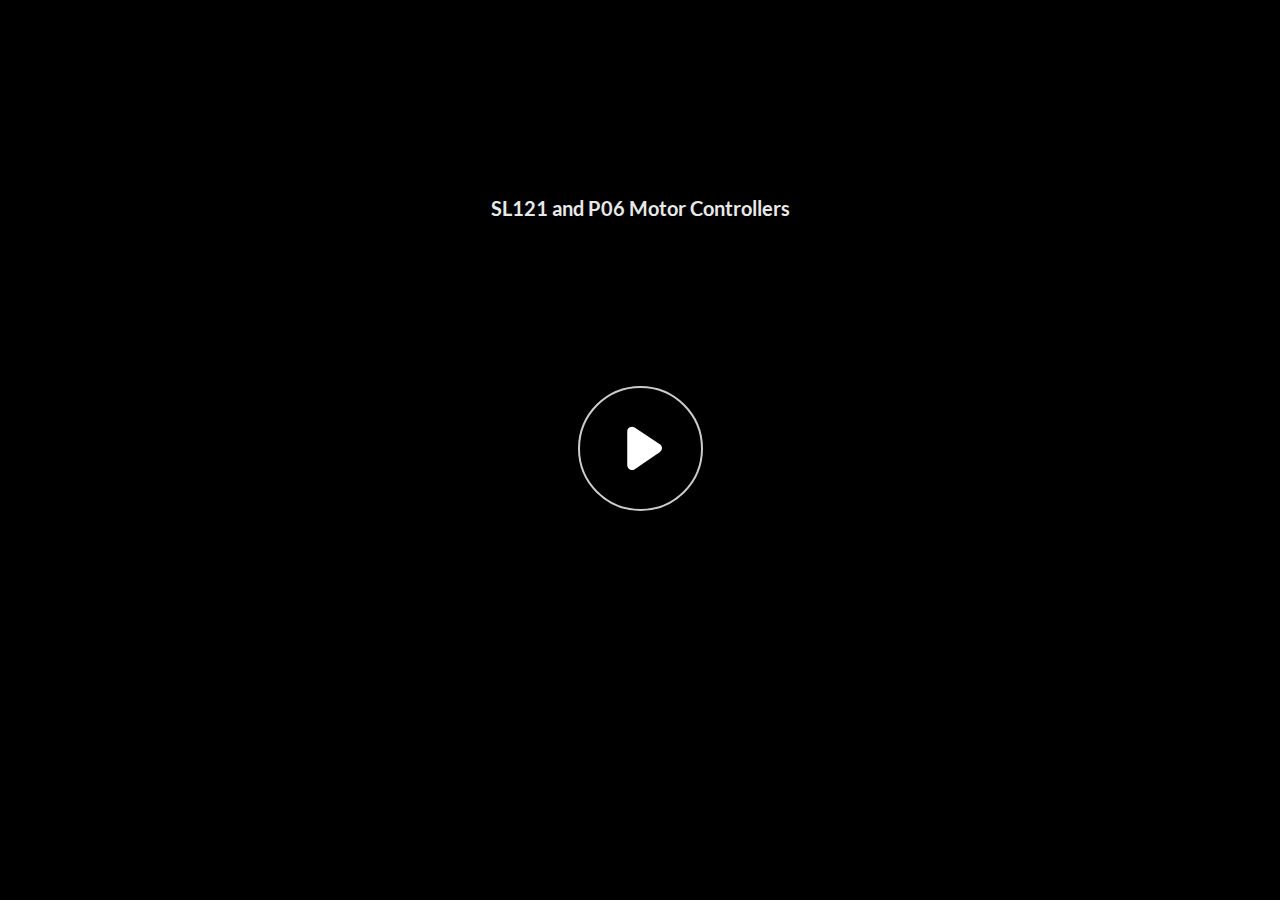
<file: index.html>
﻿<!doctype html>
<html lang="en-US">
<head>
  <meta charset="utf-8">
  <!-- Created using Storyline 360 - http://www.articulate.com  -->
  <!-- version: 3.71.29339.0 -->
  <title>SL121 and P06 Motor Controllers</title>
  <meta http-equiv="x-ua-compatible" content="IE=edge"/>
  <meta name="viewport" content="width=device-width,initial-scale=1,user-scalable=no,shrink-to-fit=no,minimal-ui"/>
  <meta name="apple-mobile-web-app-capable" content="yes"/>
  <style>
    html, body { height: 100%; padding: 0; margin: 0 }
    #app { height: 100%; width: 100%; }
  </style>

  <script>
    window.DS = {};
    window.globals = {
      DATA_PATH_BASE: '',
      HAS_FRAME: true,
      HAS_SLIDE: true,

      lmsPresent: false,
      tinCanPresent: false,
      cmi5Present: false,
      aoSupport: false,
      scale: 'noscale',
      captureRc: false,
      browserSize: 'optimal',
      bgColor: '#263349',
      features: 'AccessibleVideo,ConnectionMessages,FullScreenToggle,InsertSvgPicture,LayerPresentAsDialog,MultipleQuizTracking,UpdatedScrollingPanels,UpdatedThemeEditor',
      themeName: 'unified',
      preloaderColor: '#FFFFFF',
      suppressAnalytics: false,
      productChannel: 'stable',
      publishSource: 'storyline',
      aid: 'aid|146c723a-656c-4788-a618-ee8b7fedecc3',
      cid: 'f51d042f-a775-45a1-8a4d-dbdd9aea6f61',
      playerVersion: '3.71.29339.0',
      publishTimestamp: '2023-01-19T21:21:31.2657223Z',
      maxIosVideoElements: 10,
      connectionSettings: { message: 'You%20are%20offline.%20Trying%20to%20reconnect...', useDarkTheme: false },

      
      parseParams: function(qs) {
        if (window.globals.parsedParams != null) {
          return window.globals.parsedParams;
        }
        qs = (qs || window.location.search.substr(1)).split('+').join(' ');
        var params = {},
            tokens,
            re = /[?&]?([^=]+)=([^&]*)/g;

        while (tokens = re.exec(qs)) {
          params[decodeURIComponent(tokens[1]).trim()] =
            decodeURIComponent(tokens[2]).trim();
        }
        window.globals.parsedParams = params;
        return params;
      }

    };
  </script>
  <script>
    var isIe11 = ('ActiveXObject' in window || window.MSBlobBuilder != null)
      && window.msCrypto != null && !window.ActiveXObject;
    if (isIe11) {
      window.globals.unsupportedBrowser = true;
      document.write(atob('[base64]'));
    }
  </script>
  
  <script>window.THREE = { };</script>
  
</head>
<body style="background: #263349" class="cs-HTML theme-unified">
  <!-- 360 -->
  <script>!function(e){var i=/iPhone/i,o=/iPod/i,n=/iPad/i,t=/(?=.*\bAndroid\b)(?=.*\bMobile\b)/i,d=/Android/i,s=/(?=.*\bAndroid\b)(?=.*\bSD4930UR\b)/i,b=/(?=.*\bAndroid\b)(?=.*\b(?:KFOT|KFTT|KFJWI|KFJWA|KFSOWI|KFTHWI|KFTHWA|KFAPWI|KFAPWA|KFARWI|KFASWI|KFSAWI|KFSAWA)\b)/i,r=/IEMobile/i,h=/(?=.*\bWindows\b)(?=.*\bARM\b)/i,a=/BlackBerry/i,l=/BB10/i,p=/Opera Mini/i,f=/(CriOS|Chrome)(?=.*\bMobile\b)/i,u=/(?=.*\bFirefox\b)(?=.*\bMobile\b)/i,c=new RegExp("(?:Nexus 7|BNTV250|Kindle Fire|Silk|GT-P1000)","i"),w=function(e,i){return e.test(i)},A=function(e){var A=e||navigator.userAgent,v=A.split("[FBAN");if(void 0!==v[1]&&(A=v[0]),this.apple={phone:w(i,A),ipod:w(o,A),tablet:!w(i,A)&&w(n,A),device:w(i,A)||w(o,A)||w(n,A)},this.amazon={phone:w(s,A),tablet:!w(s,A)&&w(b,A),device:w(s,A)||w(b,A)},this.android={phone:w(s,A)||w(t,A),tablet:!w(s,A)&&!w(t,A)&&(w(b,A)||w(d,A)),device:w(s,A)||w(b,A)||w(t,A)||w(d,A)},this.windows={phone:w(r,A),tablet:w(h,A),device:w(r,A)||w(h,A)},this.other={blackberry:w(a,A),blackberry10:w(l,A),opera:w(p,A),firefox:w(u,A),chrome:w(f,A),device:w(a,A)||w(l,A)||w(p,A)||w(u,A)||w(f,A)},this.seven_inch=w(c,A),this.any=this.apple.device||this.android.device||this.windows.device||this.other.device||this.seven_inch,this.phone=this.apple.phone||this.android.phone||this.windows.phone,this.tablet=this.apple.tablet||this.android.tablet||this.windows.tablet,"undefined"==typeof window)return this},v=function(){var e=new A;return e.Class=A,e};"undefined"!=typeof module&&module.exports&&"undefined"==typeof window?module.exports=A:"undefined"!=typeof module&&module.exports&&"undefined"!=typeof window?module.exports=v():"function"==typeof define&&define.amd?define("isMobile",[],e.isMobile=v()):e.isMobile=v()}(this);
    window.isMobile.apple.tablet = window.isMobile.apple.tablet ||
      (navigator.platform === 'MacIntel' && navigator.maxTouchPoints > 1);
    window.isMobile.apple.device = window.isMobile.apple.device || window.isMobile.apple.tablet;
    window.isMobile.tablet = window.isMobile.tablet || window.isMobile.apple.tablet;
    window.isMobile.any = window.isMobile.any || window.isMobile.apple.tablet;
  </script>

  <div id="focus-sink" tabindex="-1"></div>

  <div id="preso"></div>
  <script>
    (function() {

      var classTypes = [ 'desktop', 'mobile', 'phone', 'tablet' ];

      var addDeviceClasses = function(prefix, testObj) {
        var curr, i;
        for (i = 0; i < classTypes.length; i++) {
          curr = classTypes[i];
          if (testObj[curr]) {
            document.body.classList.add(prefix + curr);
          }
        }
      };

      var params = window.globals.parseParams(),
          isDevicePreview = params.devicepreview === '1',
          isPhoneOverride = params.deviceType === 'phone' || (isDevicePreview && params.phone == '1'),
          isTabletOverride = (params.deviceType === 'tablet' || isDevicePreview) && !isPhoneOverride,
          isMobileOverride = isPhoneOverride || isTabletOverride;

      var deviceView = {
        desktop: !window.isMobile.any && !isMobileOverride,
        mobile: window.isMobile.any || isMobileOverride,
        phone: isPhoneOverride || (window.isMobile.phone && !isTabletOverride),
        tablet: isTabletOverride || window.isMobile.tablet
      };

      window.globals.deviceView = deviceView;
      window.isMobile.desktop = !window.isMobile.any;
      window.isMobile.mobile = window.isMobile.any;

      addDeviceClasses('view-', deviceView);

    })();
  </script>
  
  <script src='story_content/user.js' type=text/javascript></script>
  <div class="slide-loader"></div>

  <script>
    var doc = document, loader = doc.body.querySelector('.slide-loader'); [ 1, 2, 3 ].forEach(function(n) { var d = doc.createElement('div'); d.style.backgroundColor = window.globals.preloaderColor; d.classList.add('mobile-loader-dot'); d.classList.add('dot' + n); loader.appendChild(d); });
  </script>

  <div class="mobile-load-title-overlay" style="display: none">
    <div class="mobile-load-title">SL121 and P06 Motor Controllers</div>
  </div>

  <div class="mobile-chrome-warning"></div>

  
<style>
  .warn-connection-dialog {
    display: none;
    background: transparent;
    pointer-events: none;
    position: fixed;
    left: 0;
    top: 0;
    width: 100%;
    height: 100%;
    z-index: 999;
  }

  .warn-connection-content {
    border-radius: 4px;
    background: white;
    border: 1px solid #E7E7E7;
    color: #333333;
    box-shadow: 0 2px 4px rgba(0, 0, 0, 0.25);
    transition: all 150ms ease-out;
    position: absolute;
    white-space: nowrap;
  }

  .view-phone.is-landscape .warn-connection-content {
    left: 23px;
    bottom: 23px;
  }

  .view-tablet.is-landscape .warn-connection-content {
    left: 50%;
    top: 20px;
    transform: translateX(-50%);
  }

  .is-portrait .warn-connection-content {
    transform: translate(-50%, calc(-100% - 15px));
  }

  .warn-connection-content p {
    display: inline-block;
    margin: 0 8px 0 0;
    line-height: 33px;
    font-size: 11px;
  }

  .warn-connection-content svg {
    position: relative;
    vertical-align: middle;
    margin: 0 2px 2px 8px;
  }

  .view-desktop .warn-connection-content {
    left: 1.5em;
    bottom: 1.5em;
  }

  .view-desktop .warn-connection-content p {
    font-size: 1.1em;
  }

  .is-offline .warn-connection-dialog {
    display: block;
  }

  .is-offline .cs-panel * {
    pointer-events: none !important;
  }

  .is-offline .cs-panel {
    pointer-events: all !important;
  }

  .is-offline #nav-controls * {
    pointer-events: none !important;
  }

  .is-offline #nav-controls {
    pointer-events: all !important;
  }
</style>

<div class="warn-connection-dialog">
  <div class="warn-connection-content">
    <svg width="17" height="15" viewBox="0 0 17 15" xmlns="http://www.w3.org/2000/svg">
      <path fill="#8F0000" stroke="white" d="M16.07,12.98 L15.88,12.23 L9.51,1.21 C8.97,0.26,7.6,0.26,7.06,1.21 L0.69,12.23 C0.15,13.16,0.81,14.36,1.91,14.36 H14.65 C15.47,14.36,16.05,13.7,16.07,12.98 Z"/>
      <path fill="white" stroke="white" d="M8.58,5.5 C8.35,5.28,8.5,5.35,8.21,5.32 C8.09,5.35,7.97,5.49,7.96,5.67 C7.97,5.79,7.98,5.92,7.98,6.04 L7.98,6.04 C7.99,6.17,8,6.31,8.01,6.43 L8.01,6.44 C8.03,6.92,8.06,7.41,8.09,7.9 L8.09,7.9 C8.12,8.39,8.14,8.88,8.17,9.37 C8.17,9.39,8.18,9.42,8.2,9.44 C8.23,9.46,8.25,9.47,8.28,9.47 C8.31,9.47,8.34,9.46,8.35,9.44 C8.37,9.43,8.38,9.4,8.39,9.35 L8.39,9.34 C8.39,9.24,8.4,9.15,8.4,9.05 L8.4,9.05 C8.41,8.96,8.41,8.86,8.42,8.75 C8.43,8.44,8.45,8.12,8.47,7.81 L8.47,7.81 C8.49,7.49,8.51,7.18,8.53,6.87 C8.55,6.46,8.56,6.05,8.59,5.64 L8.6,5.62 C8.6,5.57,8.59,5.53,8.58,5.5 L8.21,5.32 Z"/>
      <circle fill="white" stroke="white" cx="8.3" cy="11.35" r="0.3"/>
    </svg>
    <p>You are offline. Trying to reconnect...</p>
  </div>
</div>

<script>
  (function() {
    window.DS.connection = {
      warningShown: false,
      assets: {},
      loadingAssetGroup: false,
      retryDelay: 500
    };

    // @TODO this is POC code and can be cleaned up a bit more if we move forward
    // with the feature



    // The `window.globals.features` variable must be set in `webpack.dev.config` when testing locally - it is not enough
    // to have it in the data - but it must be set there as well.
    var useConnectionMessages = window.AbortController != null &&
      window.location.protocol != 'file:' &&
      window.globals.features.indexOf('ConnectionMessages') != -1;

    window.DS.connection.useConnectionMessages = useConnectionMessages

    var assetCount = 0;
    var checkLoadedId;
    var connectionSettings = window.globals.connectionSettings;

    if (useConnectionMessages && connectionSettings != null) {
      var contentEl = document.querySelector('.warn-connection-content');
      var messageEl = contentEl.querySelector('p')

      if (connectionSettings.useDarkTheme) {
        contentEl.style.borderColor = '#BABBBA';
        contentEl.style.backgroundColor = '#282828';
        contentEl.style.color = '#FFFFFF';
      }

      if (connectionSettings.message != null) {
        messageEl.textContent = window.decodeURIComponent(connectionSettings.message);
      }
    }

    function checkAssetsReady() {
      for (var i in DS.connection.assets) {
        if (!DS.connection.assets[i].success) {
          return false;
        }
      }
      return true;
    }

    function stopAssetGroup() {
      if (!useConnectionMessages) { return; }

      assetCount = 0;

      DS.connection.oldAssetGroup = DS.connection.assets;
      DS.connection.assets = {};
      DS.connection.loadingAssetGroup = false;
      clearInterval(checkLoadedId);
    }

    function startAssetGroup() {
      if (!useConnectionMessages) { return; }
      var ticks = 0;
      clearInterval(checkLoadedId);
      checkLoadedId = setInterval(function() {
        var loaded = 0;
        if (assetCount === 0 && loaded === 0) {
          clearInterval(checkLoadedId);
          return;
        }

        for (var i in DS.connection.assets) {
          if (DS.connection.assets[i].success) {
            loaded++;
          }
        }

        if (assetCount === loaded && checkAssetsReady()) {
          for (var i in DS.connection.assets) {
            if (DS.connection.assets[i].action) {
              DS.connection.assets[i].action();
            }
          }
          hideWarning();
          stopAssetGroup();
        }
      }, 100)
    }

    function requiredAsset(url, action, retry, type) {
      if (!useConnectionMessages) { return; }
      if (DS.connection.assets[url]) { return; }

      DS.connection.assets[url] = {
        success: false, action: action, retry: retry, type: type
      };
      assetCount = Object.keys(DS.connection.assets).length;
      if (!DS.connection.loadingAssetGroup) {
        startAssetGroup();
      }
      DS.connection.loadingAssetGroup = true;
    }

    function assetLoaded(url) {
      if (!useConnectionMessages) { return; }
      if (DS.connection.assets[url]) {
        DS.connection.assets[url].success = true;
      }
    }

    function assetFailed(url) {
      if (!useConnectionMessages) { return; }
      if (!DS.connection.assets[url]) {
        if (/\.js$/.test(url)) {
          setTimeout(function() {
            if (DS.connection.lastSlideLoaded != null) {
              DS.connection.lastSlideLoaded();
            }
          }, DS.connection.retryDelay);
        }
        return;
      }
      if (!DS.connection.warningShown) { showWarning(); }
      if (DS.connection.assets[url].retry) {
        setTimeout(function() {
          if (!DS.connection.assets[url].success) {
            DS.connection.assets[url].retry()
          }
        }, DS.connection.retryDelay);
      }
    }

    function hideWarning() {
      document.body.classList.remove('is-offline');
      DS.connection.warningShown = false;
    }
    DS.connection.hideWarning = hideWarning

    function showWarning(btn) {
      document.body.classList.add('is-offline')
      DS.connection.warningShown = true;
      updateWarningPosition();
    }

    function updateWarningPosition() {
      if (!DS.connection.warningShown) {
        return;
      }

      var isPortrait = document.body.classList.contains('is-portrait');
      var warningEl = document.querySelector('.warn-connection-content');

      if (isPortrait) {
        var slide = document.querySelector('.primary-slide');
        var slideRect = slide.getBoundingClientRect();

        warningEl.style.top = `${slideRect.top}px`
        warningEl.style.left = `${slideRect.left + slideRect.width / 2}px`
      } else {
        warningEl.style.top = null;
        warningEl.style.left = null;
      }

      window.requestAnimationFrame(updateWarningPosition);
    }

    // these will all be noops if the feature flag isn't set in
    // the data and `window.globals.features`
    DS.connection.requiredAsset = requiredAsset;
    DS.connection.assetLoaded = assetLoaded;
    DS.connection.assetFailed = assetFailed;
    DS.connection.stopAssetGroup = stopAssetGroup;
    DS.connection.startAssetGroup = startAssetGroup;
  })();
</script>


  <script>
    
    if (window.autoSpider && window.vInterfaceObject) {
      document.querySelector('.mobile-load-title-overlay').style.display = 'none';
    }
  </script>

  

  <link rel="stylesheet" href="html5/data/css/output.min.css" data-noprefix/>
</body>
<script src="html5/lib/scripts/bootstrapper.min.js"></script>
</html>
</file>
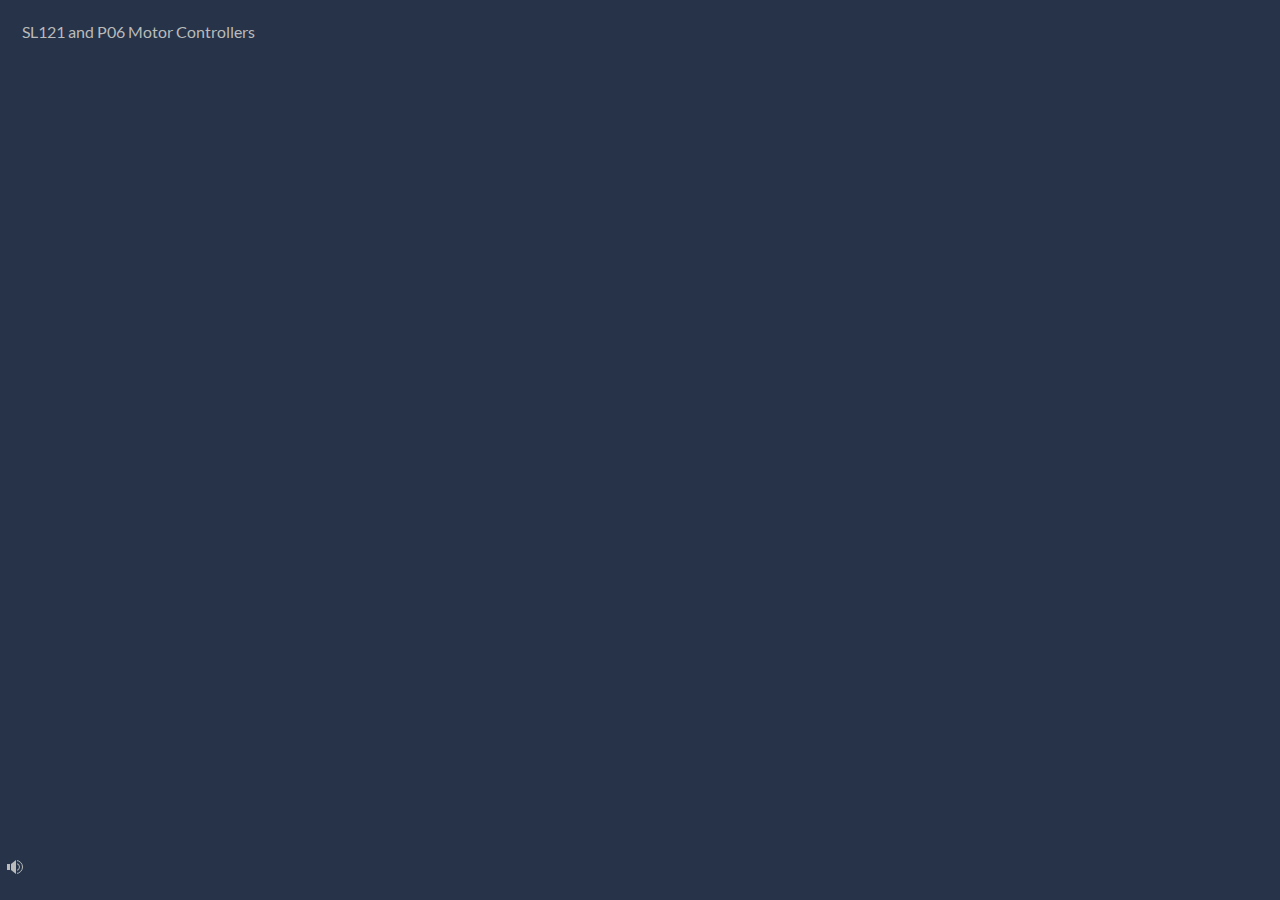
<file: index_lms.html>
<!doctype html>
<html lang="en-US">
<head>
  <meta charset="utf-8">
  <!-- Created using Storyline 360 - http://www.articulate.com  -->
  <!-- version: 3.71.29339.0 -->
  <title>SL121 and P06 Motor Controllers</title>
  <meta http-equiv="x-ua-compatible" content="IE=edge"/>
  <meta name="viewport" content="width=device-width,initial-scale=1,user-scalable=no,shrink-to-fit=no,minimal-ui"/>
  <meta name="apple-mobile-web-app-capable" content="yes"/>
  <style>
    html, body { height: 100%; padding: 0; margin: 0 }
    #app { height: 100%; width: 100%; }
  </style>

  <script>
    window.DS = {};
    window.globals = {
      DATA_PATH_BASE: '',
      HAS_FRAME: true,
      HAS_SLIDE: true,

      lmsPresent: true,
      tinCanPresent: false,
      cmi5Present: false,
      aoSupport: false,
      scale: 'noscale',
      captureRc: false,
      browserSize: 'optimal',
      bgColor: '#263349',
      features: 'AccessibleVideo,ConnectionMessages,FullScreenToggle,InsertSvgPicture,LayerPresentAsDialog,MultipleQuizTracking,UpdatedScrollingPanels,UpdatedThemeEditor',
      themeName: 'unified',
      preloaderColor: '#FFFFFF',
      suppressAnalytics: false,
      productChannel: 'stable',
      publishSource: 'storyline',
      aid: 'aid|146c723a-656c-4788-a618-ee8b7fedecc3',
      cid: 'f51d042f-a775-45a1-8a4d-dbdd9aea6f61',
      playerVersion: '3.71.29339.0',
      publishTimestamp: '2023-01-19T21:21:31.3356401Z',
      maxIosVideoElements: 10,
      connectionSettings: { message: 'You%20are%20offline.%20Trying%20to%20reconnect...', useDarkTheme: false },

      
      parseParams: function(qs) {
        if (window.globals.parsedParams != null) {
          return window.globals.parsedParams;
        }
        qs = (qs || window.location.search.substr(1)).split('+').join(' ');
        var params = {},
            tokens,
            re = /[?&]?([^=]+)=([^&]*)/g;

        while (tokens = re.exec(qs)) {
          params[decodeURIComponent(tokens[1]).trim()] =
            decodeURIComponent(tokens[2]).trim();
        }
        window.globals.parsedParams = params;
        return params;
      }

    };
  </script>
  <script>
    var isIe11 = ('ActiveXObject' in window || window.MSBlobBuilder != null)
      && window.msCrypto != null && !window.ActiveXObject;
    if (isIe11) {
      window.globals.unsupportedBrowser = true;
      document.write(atob('[base64]'));
    }
  </script>
  <script src="lms/scormdriver.js" charset="utf-8"></script>
  <script>window.THREE = { };</script>
  
</head>
<body style="background: #263349" class="cs-HTML theme-unified">
  <!-- 360 -->
  <script>!function(e){var i=/iPhone/i,o=/iPod/i,n=/iPad/i,t=/(?=.*\bAndroid\b)(?=.*\bMobile\b)/i,d=/Android/i,s=/(?=.*\bAndroid\b)(?=.*\bSD4930UR\b)/i,b=/(?=.*\bAndroid\b)(?=.*\b(?:KFOT|KFTT|KFJWI|KFJWA|KFSOWI|KFTHWI|KFTHWA|KFAPWI|KFAPWA|KFARWI|KFASWI|KFSAWI|KFSAWA)\b)/i,r=/IEMobile/i,h=/(?=.*\bWindows\b)(?=.*\bARM\b)/i,a=/BlackBerry/i,l=/BB10/i,p=/Opera Mini/i,f=/(CriOS|Chrome)(?=.*\bMobile\b)/i,u=/(?=.*\bFirefox\b)(?=.*\bMobile\b)/i,c=new RegExp("(?:Nexus 7|BNTV250|Kindle Fire|Silk|GT-P1000)","i"),w=function(e,i){return e.test(i)},A=function(e){var A=e||navigator.userAgent,v=A.split("[FBAN");if(void 0!==v[1]&&(A=v[0]),this.apple={phone:w(i,A),ipod:w(o,A),tablet:!w(i,A)&&w(n,A),device:w(i,A)||w(o,A)||w(n,A)},this.amazon={phone:w(s,A),tablet:!w(s,A)&&w(b,A),device:w(s,A)||w(b,A)},this.android={phone:w(s,A)||w(t,A),tablet:!w(s,A)&&!w(t,A)&&(w(b,A)||w(d,A)),device:w(s,A)||w(b,A)||w(t,A)||w(d,A)},this.windows={phone:w(r,A),tablet:w(h,A),device:w(r,A)||w(h,A)},this.other={blackberry:w(a,A),blackberry10:w(l,A),opera:w(p,A),firefox:w(u,A),chrome:w(f,A),device:w(a,A)||w(l,A)||w(p,A)||w(u,A)||w(f,A)},this.seven_inch=w(c,A),this.any=this.apple.device||this.android.device||this.windows.device||this.other.device||this.seven_inch,this.phone=this.apple.phone||this.android.phone||this.windows.phone,this.tablet=this.apple.tablet||this.android.tablet||this.windows.tablet,"undefined"==typeof window)return this},v=function(){var e=new A;return e.Class=A,e};"undefined"!=typeof module&&module.exports&&"undefined"==typeof window?module.exports=A:"undefined"!=typeof module&&module.exports&&"undefined"!=typeof window?module.exports=v():"function"==typeof define&&define.amd?define("isMobile",[],e.isMobile=v()):e.isMobile=v()}(this);
    window.isMobile.apple.tablet = window.isMobile.apple.tablet ||
      (navigator.platform === 'MacIntel' && navigator.maxTouchPoints > 1);
    window.isMobile.apple.device = window.isMobile.apple.device || window.isMobile.apple.tablet;
    window.isMobile.tablet = window.isMobile.tablet || window.isMobile.apple.tablet;
    window.isMobile.any = window.isMobile.any || window.isMobile.apple.tablet;
  </script>

  <div id="focus-sink" tabindex="-1"></div>

  <div id="preso"></div>
  <script>
    (function() {

      var classTypes = [ 'desktop', 'mobile', 'phone', 'tablet' ];

      var addDeviceClasses = function(prefix, testObj) {
        var curr, i;
        for (i = 0; i < classTypes.length; i++) {
          curr = classTypes[i];
          if (testObj[curr]) {
            document.body.classList.add(prefix + curr);
          }
        }
      };

      var params = window.globals.parseParams(),
          isDevicePreview = params.devicepreview === '1',
          isPhoneOverride = params.deviceType === 'phone' || (isDevicePreview && params.phone == '1'),
          isTabletOverride = (params.deviceType === 'tablet' || isDevicePreview) && !isPhoneOverride,
          isMobileOverride = isPhoneOverride || isTabletOverride;

      var deviceView = {
        desktop: !window.isMobile.any && !isMobileOverride,
        mobile: window.isMobile.any || isMobileOverride,
        phone: isPhoneOverride || (window.isMobile.phone && !isTabletOverride),
        tablet: isTabletOverride || window.isMobile.tablet
      };

      window.globals.deviceView = deviceView;
      window.isMobile.desktop = !window.isMobile.any;
      window.isMobile.mobile = window.isMobile.any;

      addDeviceClasses('view-', deviceView);

    })();
  </script>
  
  <script src='story_content/user.js' type=text/javascript></script>
  <div class="slide-loader"></div>

  <script>
    var doc = document, loader = doc.body.querySelector('.slide-loader'); [ 1, 2, 3 ].forEach(function(n) { var d = doc.createElement('div'); d.style.backgroundColor = window.globals.preloaderColor; d.classList.add('mobile-loader-dot'); d.classList.add('dot' + n); loader.appendChild(d); });
  </script>

  <div class="mobile-load-title-overlay" style="display: none">
    <div class="mobile-load-title">SL121 and P06 Motor Controllers</div>
  </div>

  <div class="mobile-chrome-warning"></div>

  
<style>
  .warn-connection-dialog {
    display: none;
    background: transparent;
    pointer-events: none;
    position: fixed;
    left: 0;
    top: 0;
    width: 100%;
    height: 100%;
    z-index: 999;
  }

  .warn-connection-content {
    border-radius: 4px;
    background: white;
    border: 1px solid #E7E7E7;
    color: #333333;
    box-shadow: 0 2px 4px rgba(0, 0, 0, 0.25);
    transition: all 150ms ease-out;
    position: absolute;
    white-space: nowrap;
  }

  .view-phone.is-landscape .warn-connection-content {
    left: 23px;
    bottom: 23px;
  }

  .view-tablet.is-landscape .warn-connection-content {
    left: 50%;
    top: 20px;
    transform: translateX(-50%);
  }

  .is-portrait .warn-connection-content {
    transform: translate(-50%, calc(-100% - 15px));
  }

  .warn-connection-content p {
    display: inline-block;
    margin: 0 8px 0 0;
    line-height: 33px;
    font-size: 11px;
  }

  .warn-connection-content svg {
    position: relative;
    vertical-align: middle;
    margin: 0 2px 2px 8px;
  }

  .view-desktop .warn-connection-content {
    left: 1.5em;
    bottom: 1.5em;
  }

  .view-desktop .warn-connection-content p {
    font-size: 1.1em;
  }

  .is-offline .warn-connection-dialog {
    display: block;
  }

  .is-offline .cs-panel * {
    pointer-events: none !important;
  }

  .is-offline .cs-panel {
    pointer-events: all !important;
  }

  .is-offline #nav-controls * {
    pointer-events: none !important;
  }

  .is-offline #nav-controls {
    pointer-events: all !important;
  }
</style>

<div class="warn-connection-dialog">
  <div class="warn-connection-content">
    <svg width="17" height="15" viewBox="0 0 17 15" xmlns="http://www.w3.org/2000/svg">
      <path fill="#8F0000" stroke="white" d="M16.07,12.98 L15.88,12.23 L9.51,1.21 C8.97,0.26,7.6,0.26,7.06,1.21 L0.69,12.23 C0.15,13.16,0.81,14.36,1.91,14.36 H14.65 C15.47,14.36,16.05,13.7,16.07,12.98 Z"/>
      <path fill="white" stroke="white" d="M8.58,5.5 C8.35,5.28,8.5,5.35,8.21,5.32 C8.09,5.35,7.97,5.49,7.96,5.67 C7.97,5.79,7.98,5.92,7.98,6.04 L7.98,6.04 C7.99,6.17,8,6.31,8.01,6.43 L8.01,6.44 C8.03,6.92,8.06,7.41,8.09,7.9 L8.09,7.9 C8.12,8.39,8.14,8.88,8.17,9.37 C8.17,9.39,8.18,9.42,8.2,9.44 C8.23,9.46,8.25,9.47,8.28,9.47 C8.31,9.47,8.34,9.46,8.35,9.44 C8.37,9.43,8.38,9.4,8.39,9.35 L8.39,9.34 C8.39,9.24,8.4,9.15,8.4,9.05 L8.4,9.05 C8.41,8.96,8.41,8.86,8.42,8.75 C8.43,8.44,8.45,8.12,8.47,7.81 L8.47,7.81 C8.49,7.49,8.51,7.18,8.53,6.87 C8.55,6.46,8.56,6.05,8.59,5.64 L8.6,5.62 C8.6,5.57,8.59,5.53,8.58,5.5 L8.21,5.32 Z"/>
      <circle fill="white" stroke="white" cx="8.3" cy="11.35" r="0.3"/>
    </svg>
    <p>You are offline. Trying to reconnect...</p>
  </div>
</div>

<script>
  (function() {
    window.DS.connection = {
      warningShown: false,
      assets: {},
      loadingAssetGroup: false,
      retryDelay: 500
    };

    // @TODO this is POC code and can be cleaned up a bit more if we move forward
    // with the feature



    // The `window.globals.features` variable must be set in `webpack.dev.config` when testing locally - it is not enough
    // to have it in the data - but it must be set there as well.
    var useConnectionMessages = window.AbortController != null &&
      window.location.protocol != 'file:' &&
      window.globals.features.indexOf('ConnectionMessages') != -1;

    window.DS.connection.useConnectionMessages = useConnectionMessages

    var assetCount = 0;
    var checkLoadedId;
    var connectionSettings = window.globals.connectionSettings;

    if (useConnectionMessages && connectionSettings != null) {
      var contentEl = document.querySelector('.warn-connection-content');
      var messageEl = contentEl.querySelector('p')

      if (connectionSettings.useDarkTheme) {
        contentEl.style.borderColor = '#BABBBA';
        contentEl.style.backgroundColor = '#282828';
        contentEl.style.color = '#FFFFFF';
      }

      if (connectionSettings.message != null) {
        messageEl.textContent = window.decodeURIComponent(connectionSettings.message);
      }
    }

    function checkAssetsReady() {
      for (var i in DS.connection.assets) {
        if (!DS.connection.assets[i].success) {
          return false;
        }
      }
      return true;
    }

    function stopAssetGroup() {
      if (!useConnectionMessages) { return; }

      assetCount = 0;

      DS.connection.oldAssetGroup = DS.connection.assets;
      DS.connection.assets = {};
      DS.connection.loadingAssetGroup = false;
      clearInterval(checkLoadedId);
    }

    function startAssetGroup() {
      if (!useConnectionMessages) { return; }
      var ticks = 0;
      clearInterval(checkLoadedId);
      checkLoadedId = setInterval(function() {
        var loaded = 0;
        if (assetCount === 0 && loaded === 0) {
          clearInterval(checkLoadedId);
          return;
        }

        for (var i in DS.connection.assets) {
          if (DS.connection.assets[i].success) {
            loaded++;
          }
        }

        if (assetCount === loaded && checkAssetsReady()) {
          for (var i in DS.connection.assets) {
            if (DS.connection.assets[i].action) {
              DS.connection.assets[i].action();
            }
          }
          hideWarning();
          stopAssetGroup();
        }
      }, 100)
    }

    function requiredAsset(url, action, retry, type) {
      if (!useConnectionMessages) { return; }
      if (DS.connection.assets[url]) { return; }

      DS.connection.assets[url] = {
        success: false, action: action, retry: retry, type: type
      };
      assetCount = Object.keys(DS.connection.assets).length;
      if (!DS.connection.loadingAssetGroup) {
        startAssetGroup();
      }
      DS.connection.loadingAssetGroup = true;
    }

    function assetLoaded(url) {
      if (!useConnectionMessages) { return; }
      if (DS.connection.assets[url]) {
        DS.connection.assets[url].success = true;
      }
    }

    function assetFailed(url) {
      if (!useConnectionMessages) { return; }
      if (!DS.connection.assets[url]) {
        if (/\.js$/.test(url)) {
          setTimeout(function() {
            if (DS.connection.lastSlideLoaded != null) {
              DS.connection.lastSlideLoaded();
            }
          }, DS.connection.retryDelay);
        }
        return;
      }
      if (!DS.connection.warningShown) { showWarning(); }
      if (DS.connection.assets[url].retry) {
        setTimeout(function() {
          if (!DS.connection.assets[url].success) {
            DS.connection.assets[url].retry()
          }
        }, DS.connection.retryDelay);
      }
    }

    function hideWarning() {
      document.body.classList.remove('is-offline');
      DS.connection.warningShown = false;
    }
    DS.connection.hideWarning = hideWarning

    function showWarning(btn) {
      document.body.classList.add('is-offline')
      DS.connection.warningShown = true;
      updateWarningPosition();
    }

    function updateWarningPosition() {
      if (!DS.connection.warningShown) {
        return;
      }

      var isPortrait = document.body.classList.contains('is-portrait');
      var warningEl = document.querySelector('.warn-connection-content');

      if (isPortrait) {
        var slide = document.querySelector('.primary-slide');
        var slideRect = slide.getBoundingClientRect();

        warningEl.style.top = `${slideRect.top}px`
        warningEl.style.left = `${slideRect.left + slideRect.width / 2}px`
      } else {
        warningEl.style.top = null;
        warningEl.style.left = null;
      }

      window.requestAnimationFrame(updateWarningPosition);
    }

    // these will all be noops if the feature flag isn't set in
    // the data and `window.globals.features`
    DS.connection.requiredAsset = requiredAsset;
    DS.connection.assetLoaded = assetLoaded;
    DS.connection.assetFailed = assetFailed;
    DS.connection.stopAssetGroup = stopAssetGroup;
    DS.connection.startAssetGroup = startAssetGroup;
  })();
</script>


  <script>
    
    if (window.autoSpider && window.vInterfaceObject) {
      document.querySelector('.mobile-load-title-overlay').style.display = 'none';
    }
  </script>

  

  <link rel="stylesheet" href="html5/data/css/output.min.css" data-noprefix/>
</body>
<script src="html5/lib/scripts/bootstrapper.min.js"></script>
</html>
</file>
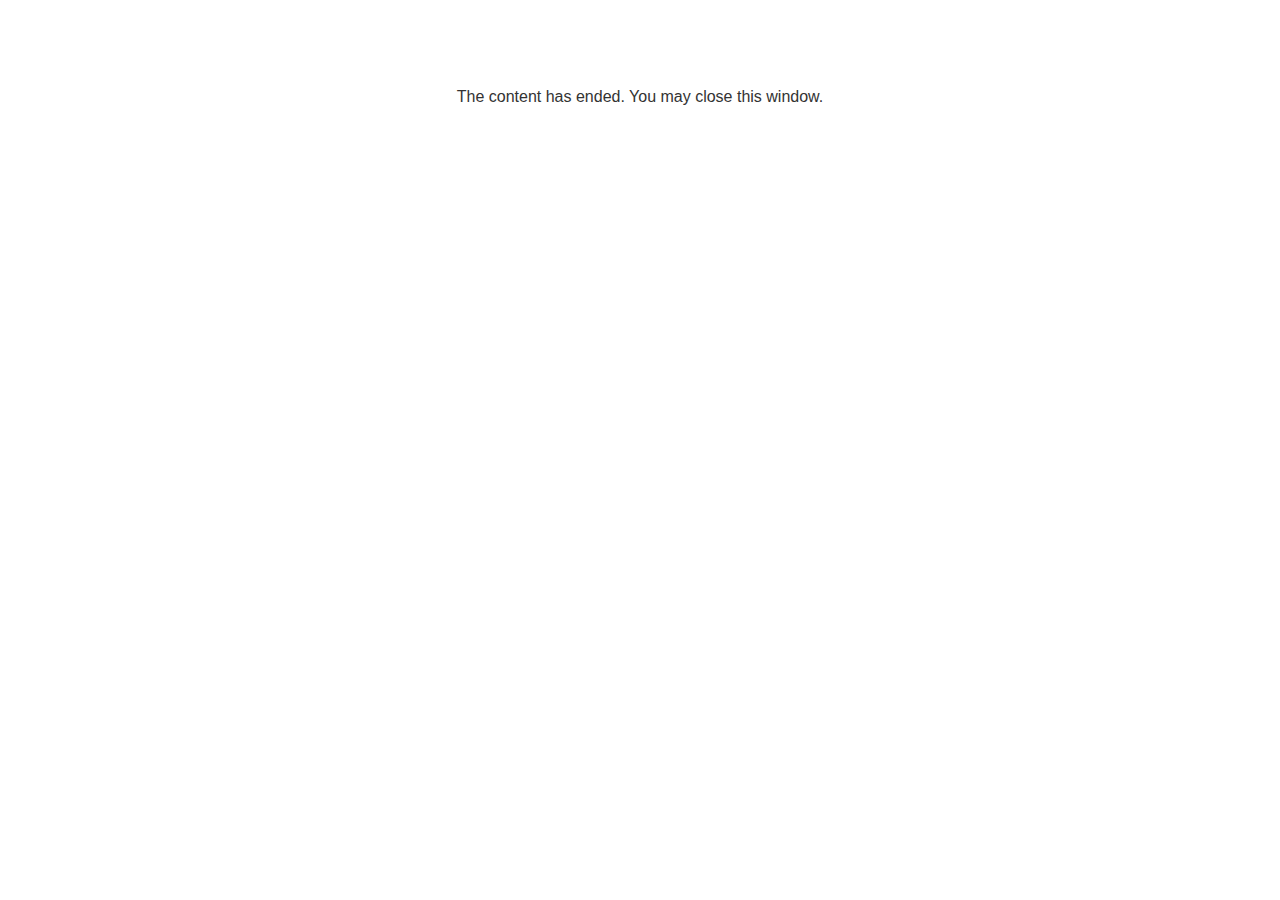
<file: lms/goodbye.html>
<!doctype html>
<html>
<body style="background-color: #ffffff;">

<p role="alert" style="color: #333333;font-family: Lato, articulate, tahoma, arial;font-size: medium;text-align: center;">
<br><br><br><br>
The content has ended. You may close this window.
</p>

</body>
</html>
</file>
